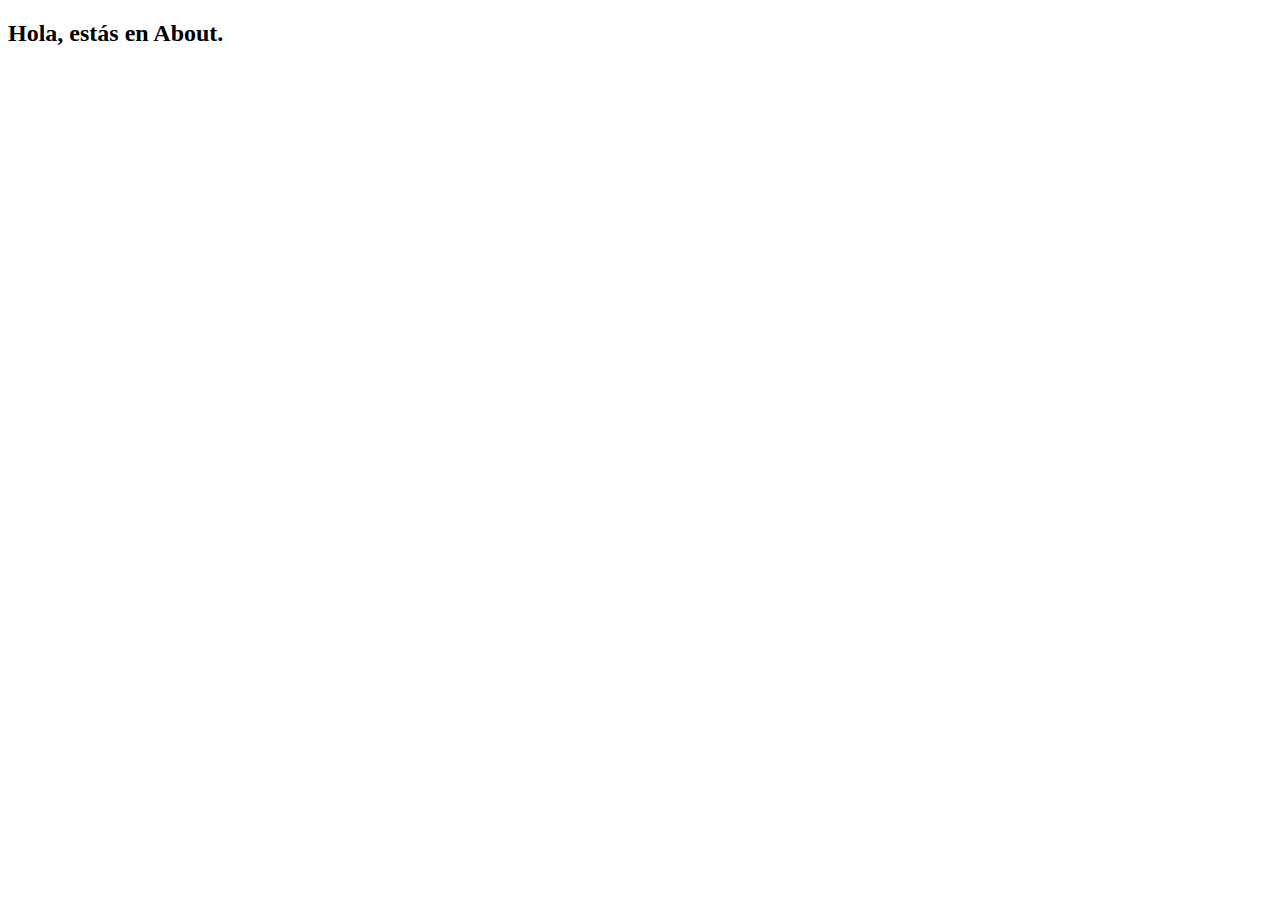
<file: sites/about.html>
<!DOCTYPE html>
<html lang="en">

<head>
    <meta charset="UTF-8">
    <meta http-equiv="X-UA-Compatible" content="IE=edge">
    <meta name="viewport" content="width=device-width, initial-scale=1.0">
    <title>About me</title>
</head>

<body>
    <div class="container">
        <h2 class="h2">
            Hola, estás en About.
        </h2>
    </div>
</body>

</html>
</file>
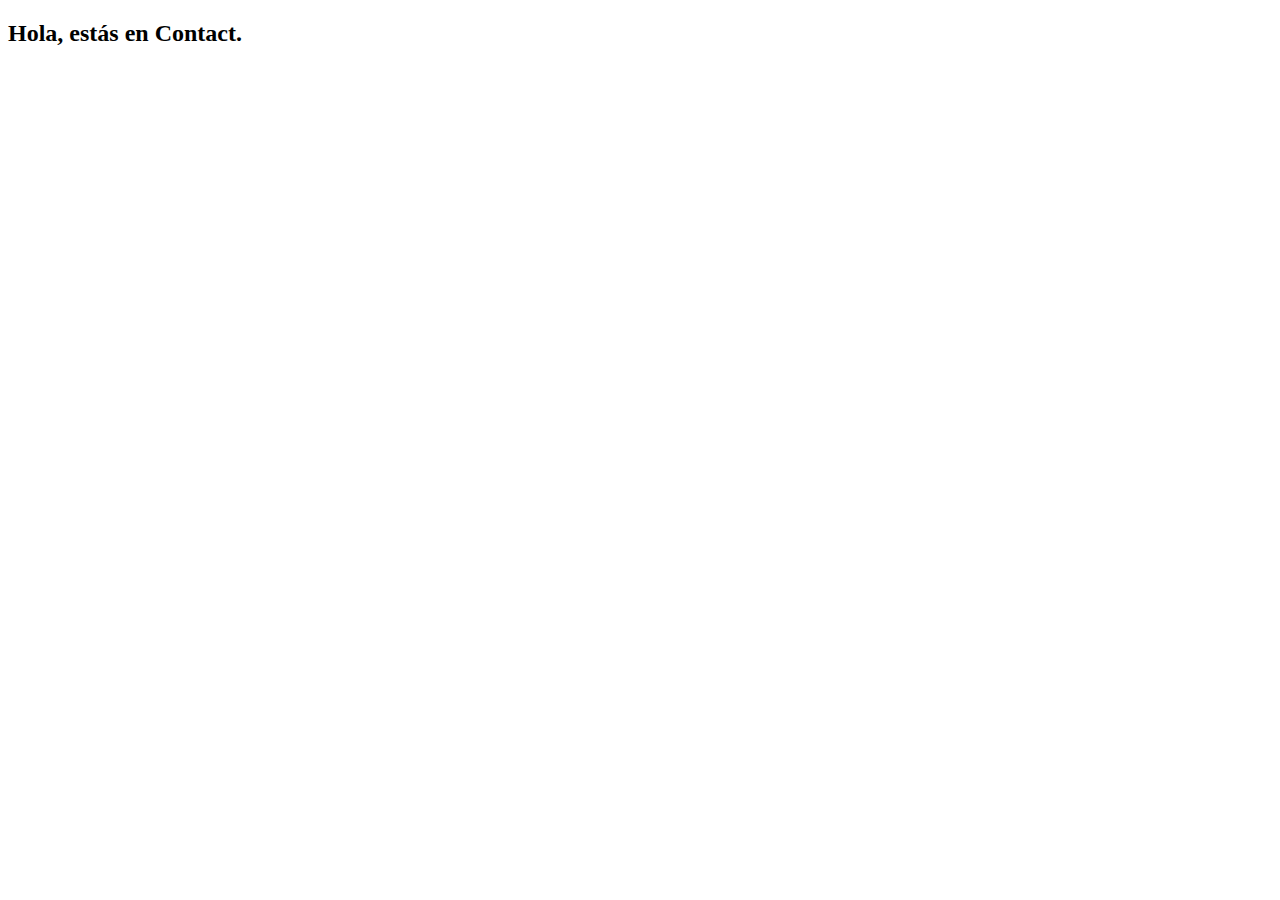
<file: sites/contact.html>
<!DOCTYPE html>
<html lang="en">

<head>
    <meta charset="UTF-8">
    <meta http-equiv="X-UA-Compatible" content="IE=edge">
    <meta name="viewport" content="width=device-width, initial-scale=1.0">
    <title>Contact</title>
</head>

<body>
    <div class="container">
        <h2 class="h2">
            Hola, estás en Contact.
        </h2>
    </div>
</body>

</html>
</file>
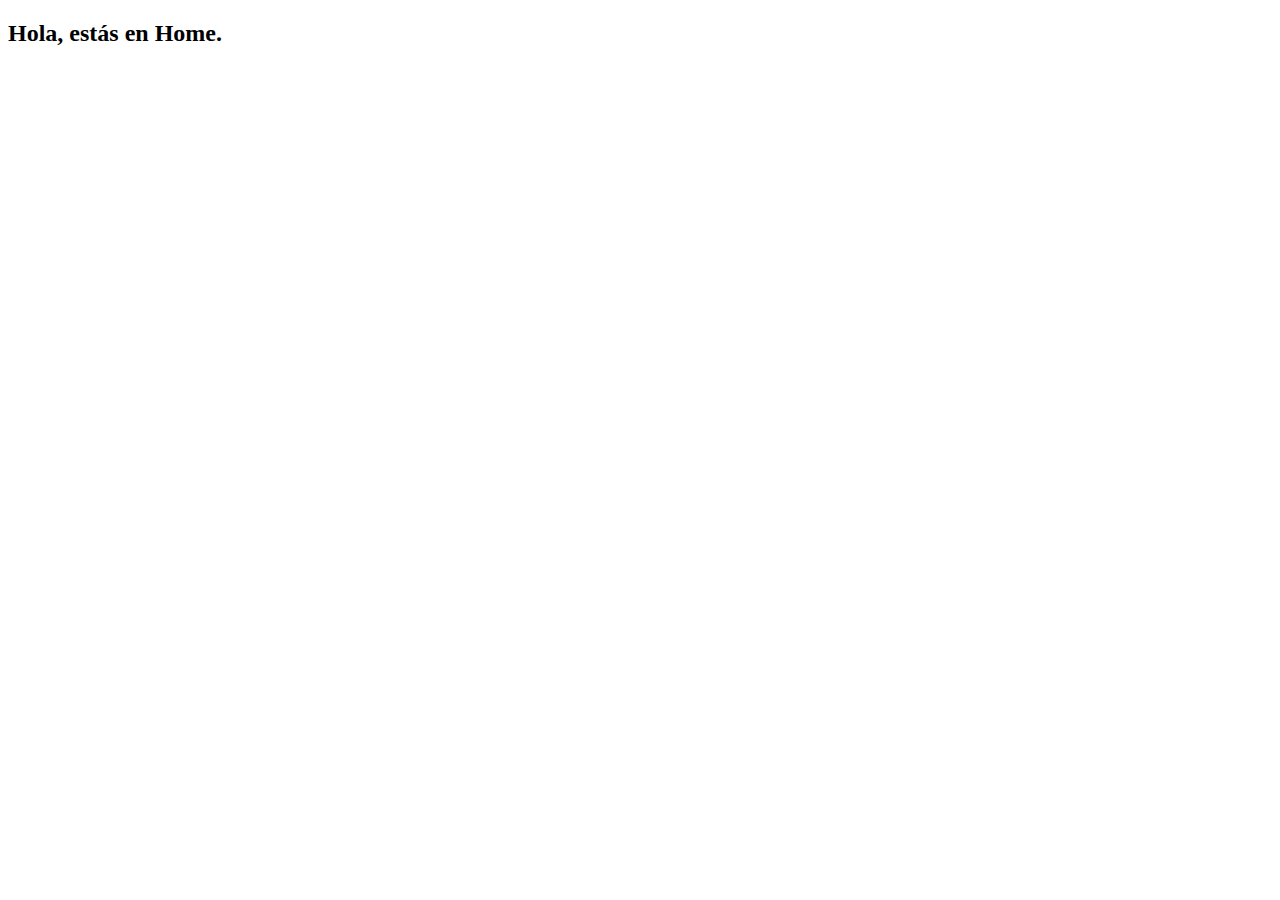
<file: sites/home.html>
<!DOCTYPE html>
<html lang="en">

<head>
    <meta charset="UTF-8">
    <meta http-equiv="X-UA-Compatible" content="IE=edge">
    <meta name="viewport" content="width=device-width, initial-scale=1.0">
    <title>Home</title>
</head>

<body>
    <div class="container">
        <h2 class="h2">
            Hola, estás en Home.
        </h2>
    </div>
</body>

</html>
</file>
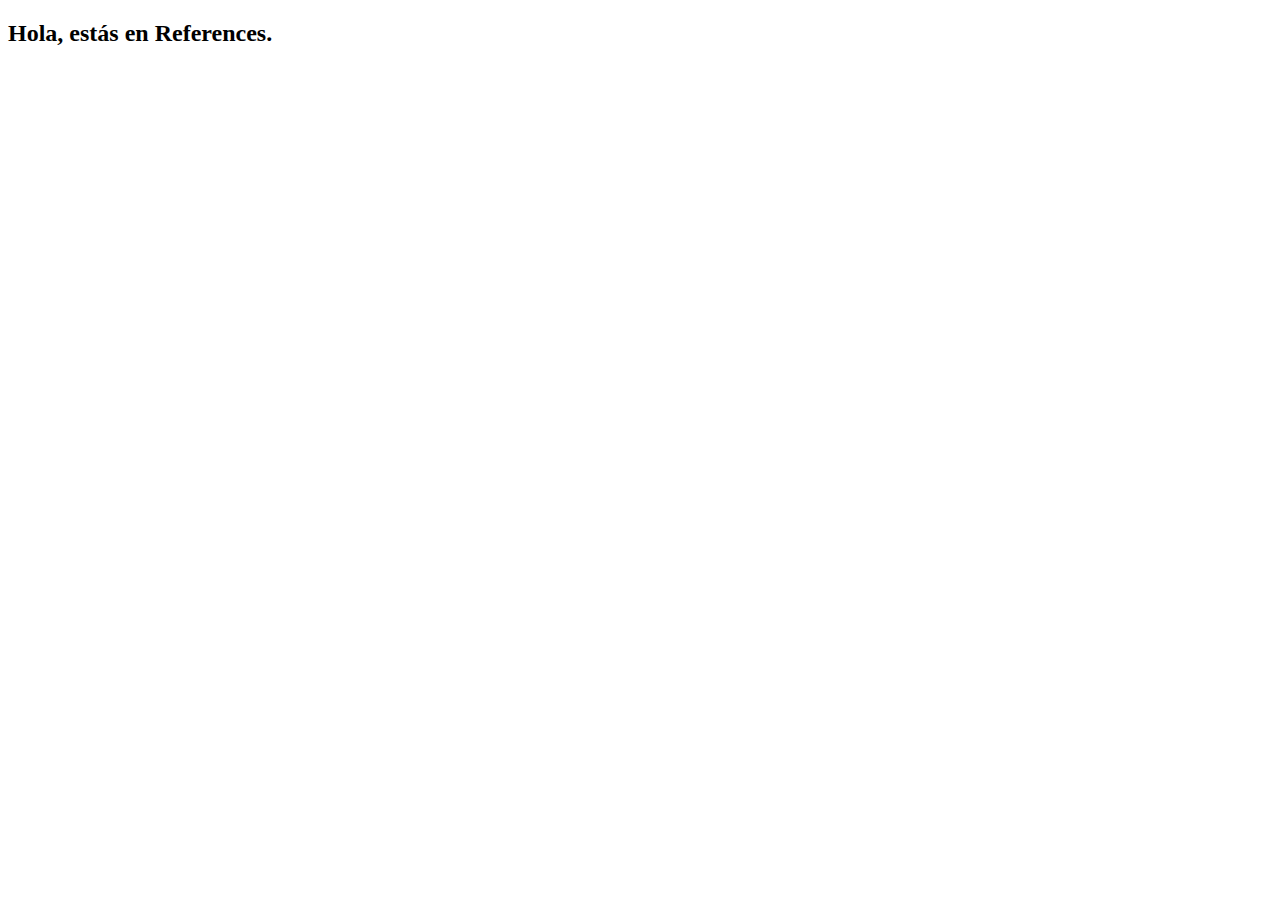
<file: sites/references.html>
<!DOCTYPE html>
<html lang="en">

<head>
    <meta charset="UTF-8">
    <meta http-equiv="X-UA-Compatible" content="IE=edge">
    <meta name="viewport" content="width=device-width, initial-scale=1.0">
    <title>References</title>
</head>

<body>
    <div class="container">
        <h2 class="h2">
            Hola, estás en References.
        </h2>
    </div>
</body>

</html>
</file>
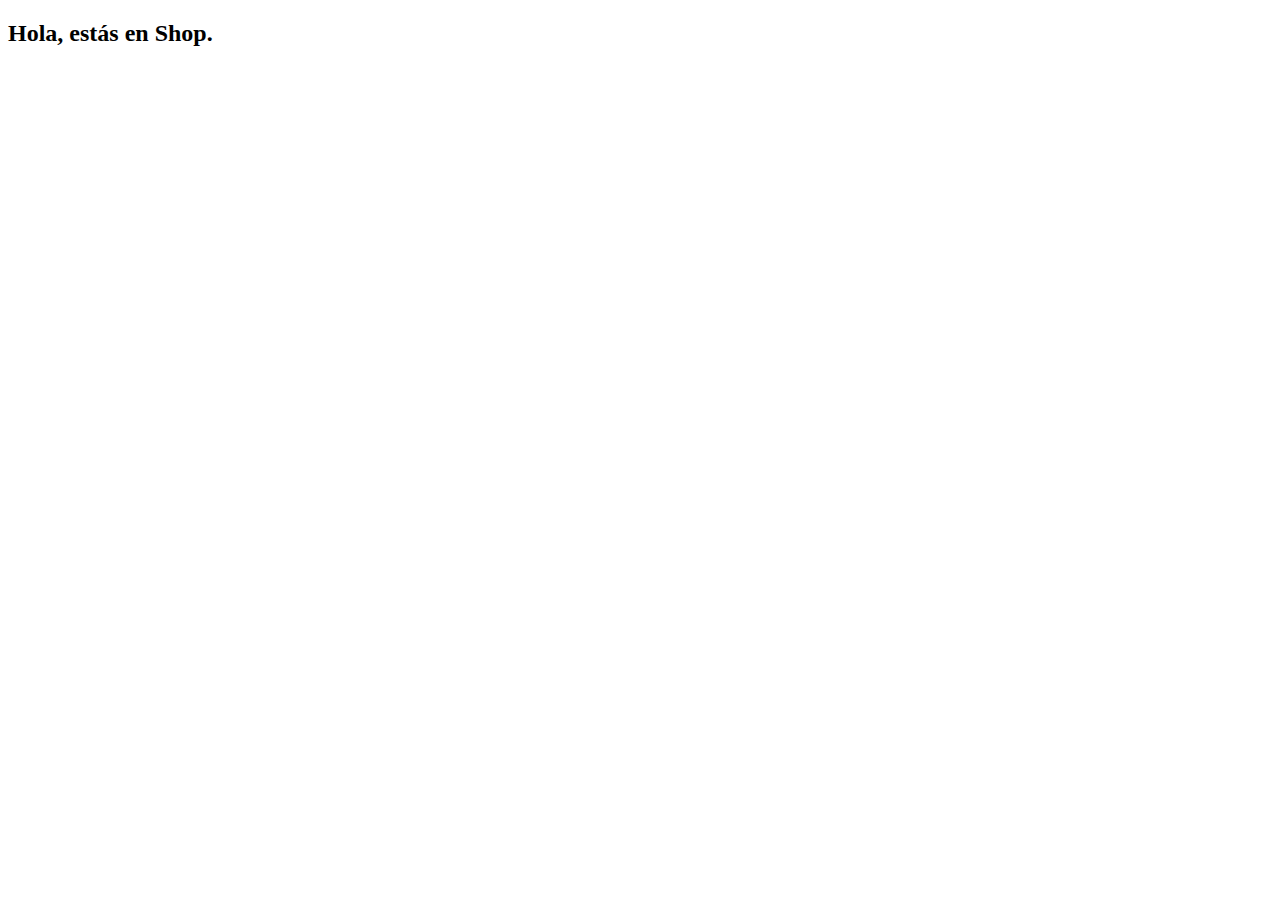
<file: sites/shop.html>
<!DOCTYPE html>
<html lang="en">

<head>
    <meta charset="UTF-8">
    <meta http-equiv="X-UA-Compatible" content="IE=edge">
    <meta name="viewport" content="width=device-width, initial-scale=1.0">
    <title>Shop</title>
</head>

<body>
    <div class="container">
        <h2 class="h2">
            Hola, estás en Shop.
        </h2>
    </div>
</body>

</html>
</file>
